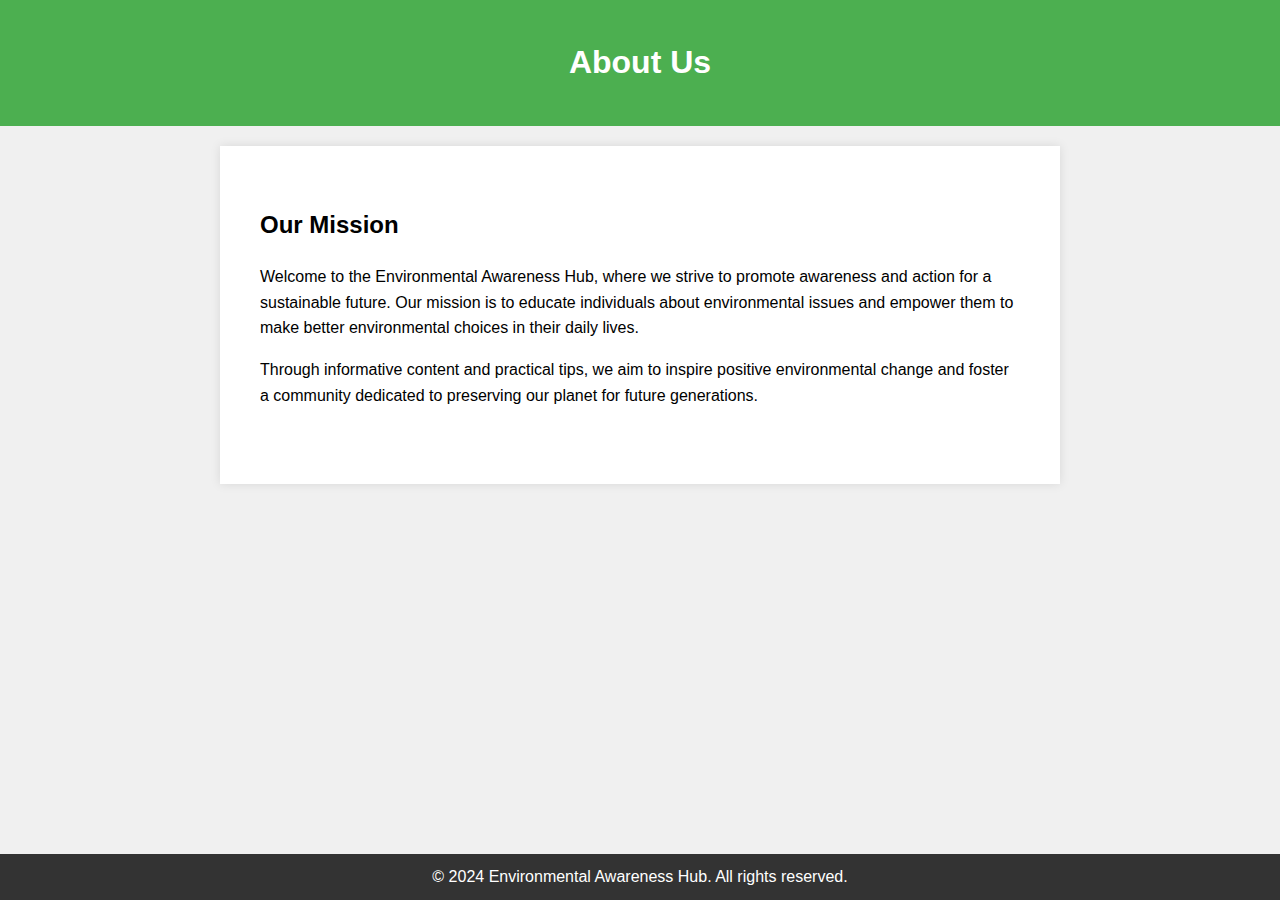
<file: about.html>
<!DOCTYPE html>
<html lang="en">
<head>
  <meta charset="UTF-8">
  <meta name="viewport" content="width=device-width, initial-scale=1.0">
  <title>About Us</title>
  <link rel="stylesheet" href="style.css">
</head>
<body>
<header id="aboutHeader">
  <h1>About Us</h1>
</header>
<main id="aboutContent">
  <section id="aboutSection">
    <h2>Our Mission</h2>
    <p>Welcome to the Environmental Awareness Hub, where we strive to promote awareness and action for a sustainable future. Our mission is to educate individuals about environmental issues and empower them to make better environmental choices in their daily lives.</p>
    <p>Through informative content and practical tips, we aim to inspire positive environmental change and foster a community dedicated to preserving our planet for future generations.</p>
  </section>
</main>
<footer>
  <p>&copy; 2024 Environmental Awareness Hub. All rights reserved.</p>
</footer>
</body>
</html>
</file>
<file: style.css>
/* style.css */

body {
  font-family: Arial, sans-serif;
  line-height: 1.6;
  margin: 0;
  padding: 0;
  background-color: #f0f0f0;
}

header {
  background-color: #4CAF50;
  color: white;
  text-align: center;
  padding: 1em 0;
}

main {
  max-width: 800px;
  margin: 20px auto;
  padding: 20px;
  background-color: #fff;
  box-shadow: 0 0 10px rgba(0,0,0,0.1);
}

section {
  margin-bottom: 20px;
  padding: 20px;
}

footer {
  background-color: #333;
  color: #fff;
  text-align: center;
  padding: 10px 0;
  position: fixed;
  bottom: 0;
  width: 100%;
}

footer p {
  margin: 0;
}

/* Add more styles as needed */

.form-box {
  width: 90%;
  max-width: 450px;
  position: absolute;
  top: 50%;
  left: 50%;
  transform: translate(-50%,-50%);
  background: #fff;
  padding: 50px 60px 70px;
  text-align: center;
}

.form-box h1 {
  font-size: 30px;
  margin-bottom: 20px;
  color: #3c00a0;
  position: relative;
}

#mainTitle {
  font-size: 36px; /* Increased font size for main title */
  margin-bottom: 20px; /* Adjusted margin for spacing */
  color: #3c00a0;
}

.form-box h1::after {
  content: '';
  width: 30px;
  height: 4px;
  border-radius: 3px;
  background: #3c00a0;
  position: absolute;
  bottom: -12px;
  left: 50%;
  transform: translateX(-50%);
}

.input-field {
  background: #eaeaea;
  margin: 15px 0;
  border-radius: 3px;
  display: flex;
  align-items: center;
  max-height: 65px;
  transition: max-height 0.5s;
  overflow: hidden;
}

input {
  width: 100%;
  background: transparent;
  border: 0;
  outline: 0;
  padding: 18px 15px;
}

.input-field i {
  margin-left: 15px;
  color: #999;
}

form p {
  text-align: left;
  font-size: 13px;
}

form p a {
  text-decoration: none;
  color: #3c00a0;
}

.btn-field {
  width : 100%;
  display: flex;
  justify-content: space-between;
}

.btn-field button {
  flex-basis: 48%;
  background: #3c00a0;
  color: #fff;
  height: 40px;
  border-radius: 20px;
  border: 0;
  outline: 0;
  cursor: pointer;
  transition: background 1s;
}

.btn-field button:hover {
  background-color: #45a049;
}

.btn-field button.disable {
  background: #eaeaea;
  color: #555;
}

#backToSignUpBtn {
  background-color: #3c00a0;
  color: white;
  border: none;
  padding: 10px 20px;
  font-size: 16px;
  border-radius: 5px;
  cursor: pointer;
  transition: background-color 0.3s ease;
}

#backToSignUpBtn:hover {
  background-color: #4CAF50;
}

#aboutUsBtn {
  background-color: #3c00a0;
  color: white;
  border: none;
  padding: 10px 20px;
  font-size: 16px;
  border-radius: 5px;
  cursor: pointer;
  transition: background-color 0.3s ease;
  margin-top: 20px;
}

#aboutUsBtn:hover {
  background-color: #4CAF50;
}

#aboutUsSection {
  text-align: left;
  padding: 20px;
  background-color: #eaeaea;
  border-radius: 5px;
  margin-top: 20px;
}

#aboutUsSection h2 {
  color: #3c00a0;
}

#aboutUsSection p {
  color: #555;
}
</file>
